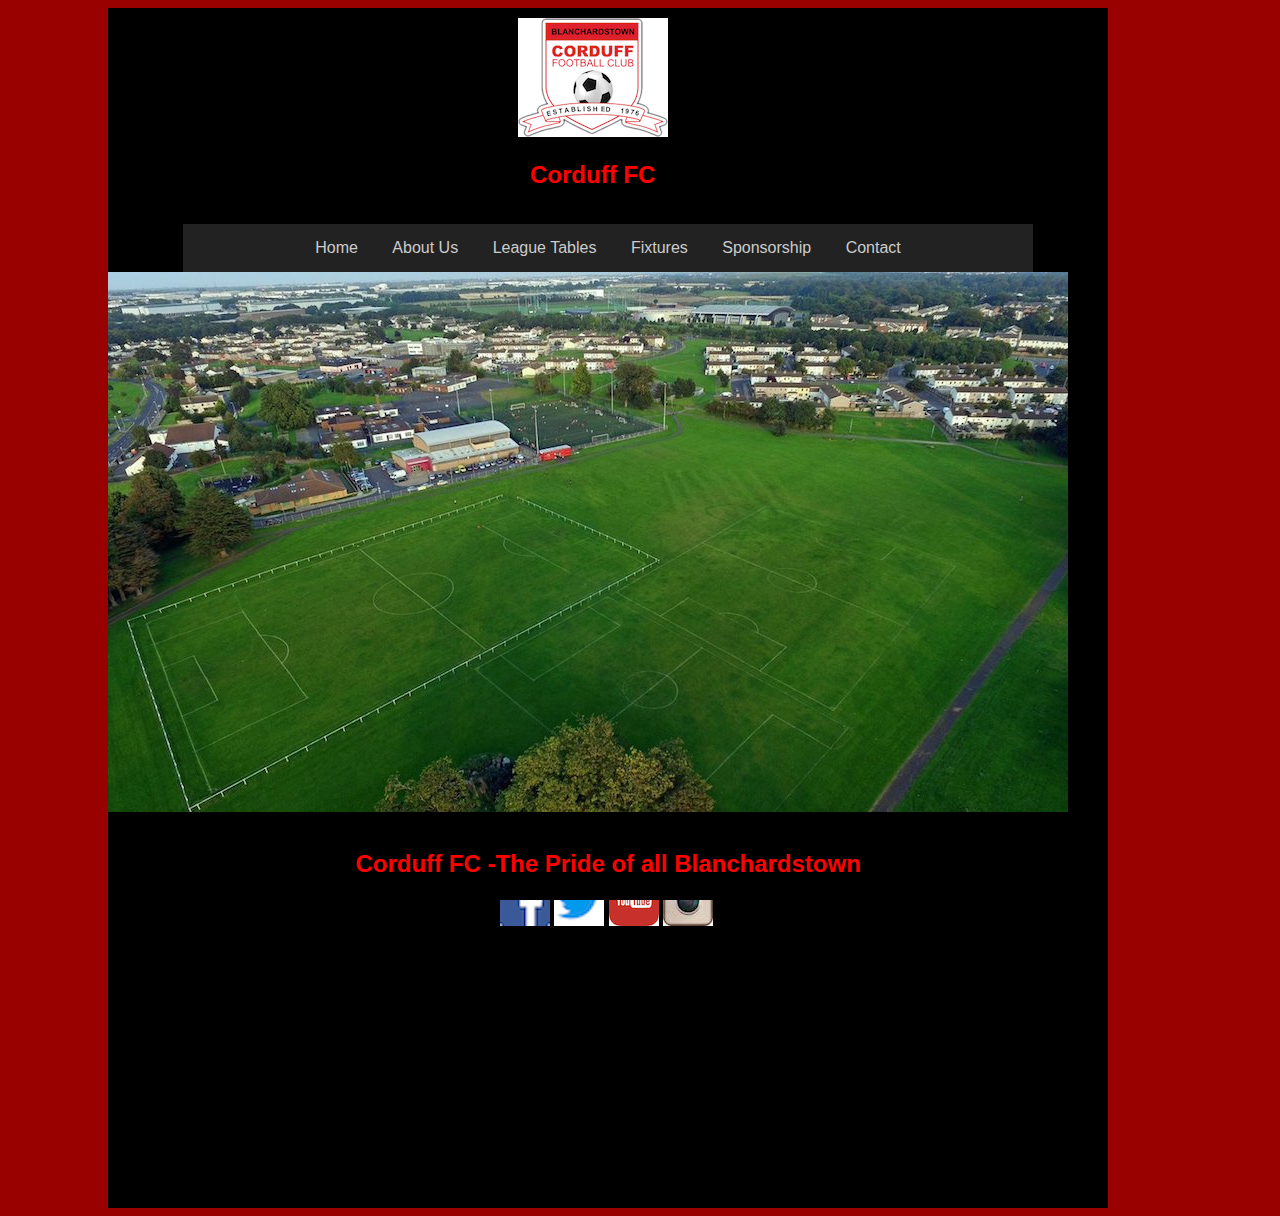
<file: index.html>
<!DOCTYPE HTML>
<html lang="en">
<head>
	<meta charset="utf-8">
	<title> Homepage </title>
	<link rel="shortcut icon" href="images/tabIcon.ico">
	<style>
		@import"css/mystyle.css";
</style>
</head>
<body>
<div id="container">
<header>
	<a href="index.html"><img src="images/corduff_crest.png" alt="top image"></a>
	<h2><span class="redtext">Corduff FC</span></h2> 
</header>

<nav>
	<ul>
		<li> <a href="index.html" class="current_page">Home</a></li>
		<li> <a href="About.html">About Us</a></li>
		<li> <a>League Tables </a>
	<ul>
		<li> <a href="http://lsl.ie/league-table/?id_division=120">First Team</a></li>
		<li> <a href="http://www.ndsl.ie/1,league-table/600,id_division/6184,id_team/">Schoolboy</a></li>
	</ul>
	</li>
		<li> <a href="fixtures.html">Fixtures</a></li>
		<li> <a href="sponsorship.html">Sponsorship</a></li>
		<li> <a href="Contact.html">Contact</a></li>

	</ul>
</nav>

<div id="main_pic">
	<img src="images/main_image.jpg" alt="mainPic">
</div>

<section> 
	<h4><span class="whitetext">Follow us on</span></h4>
		<a href="https://www.facebook.com/cordufffc/"><img src="images/facebook.png" alt="facebook logo"></a>
		<a href="https://twitter.com/CorduffFC"><img src="images/twitterlogo1.png" alt="twitter logo"></a>
		<a href="https://www.youtube.com/user/PaddyThePaki/feed"><img src="images/youtubelogo1.png" alt="youtube logo"></a>
		<a href="https://www.instagram.com/corduff.fc/?hl=en"><img src="images/instagramLogo1.jpeg" alt="instagram logo"></a>
</section>

<footer>
	<h2><span class="redtext">Corduff FC -The Pride of all Blanchardstown</span>
	</h2>
</footer>
</div>


</body>
</html>
</file>
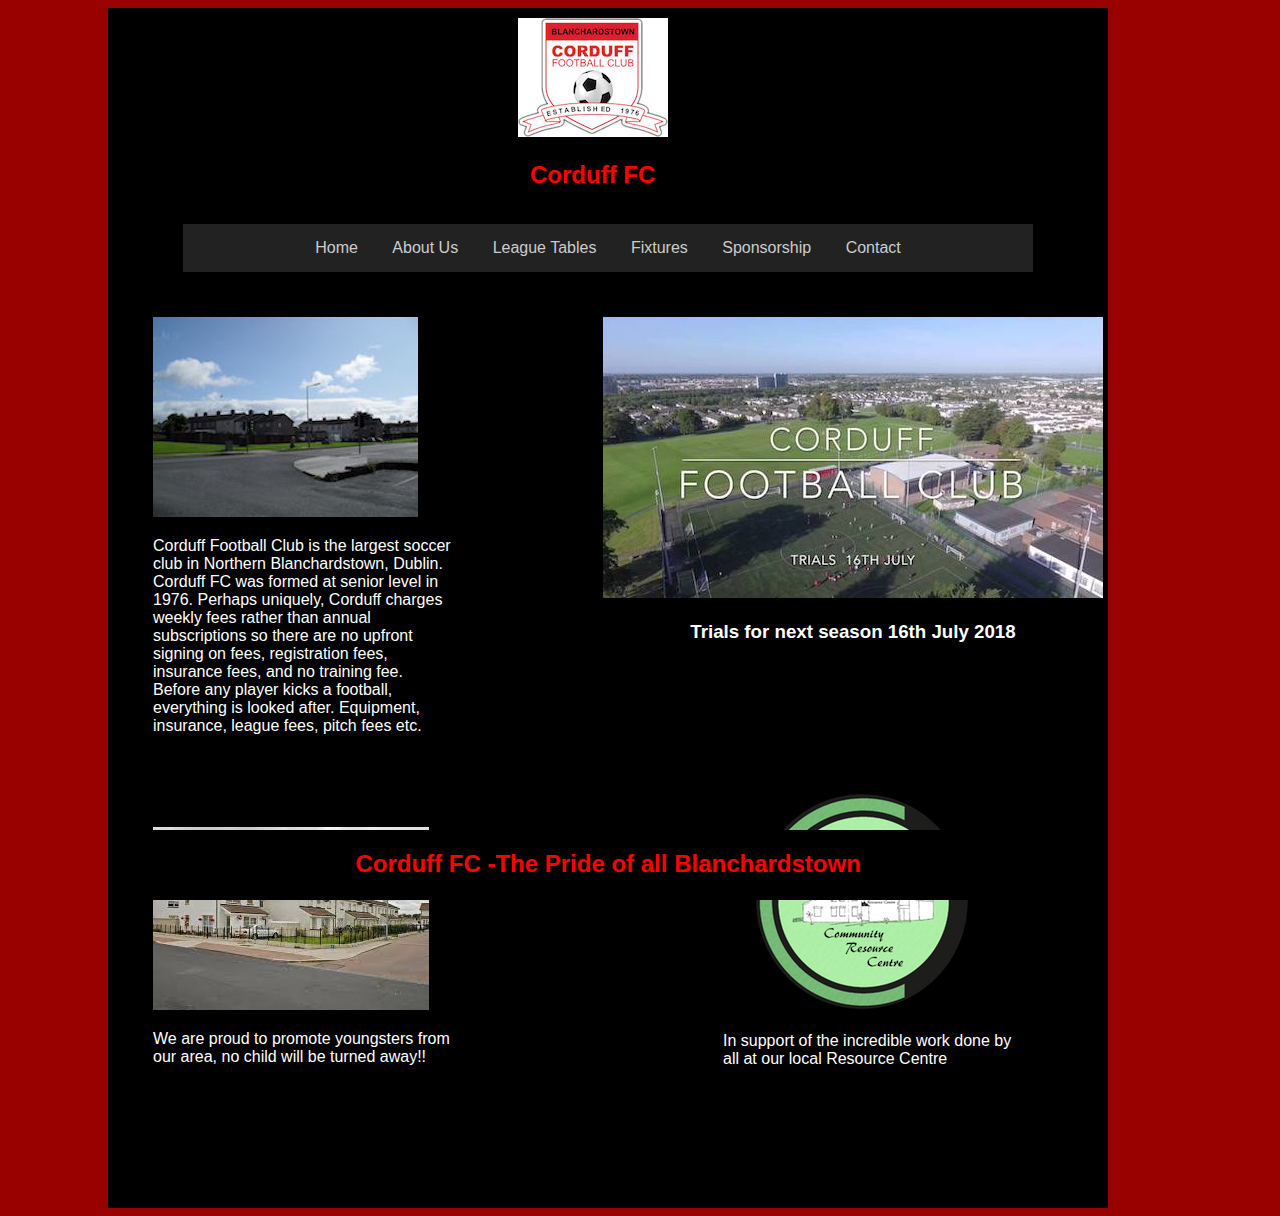
<file: About.html>
<!DOCTYPE HTML>
<html lang="en">
<head>
	<meta charset="utf-8">
	<title> About Us </title>
	<link rel="shortcut icon" href="images/tabIcon.ico">

	<style>
		@import"css/mystyle.css";
</style>
</head>
<body>
<div id="container">
<header>
	<a href="index.html"><img src="images/corduff_crest.png" alt="top image"></a>
	<h2><span class="redtext">Corduff FC</span></h2> 
</header>

<nav>
	<ul>
		<li> <a href="index.html">Home</a></li>
		<li> <a href="About.html" class="current_page">About Us</a></li>
		<li> <a>League Tables </a>
	<ul>
		<li> <a href="http://lsl.ie/league-table/?id_division=120">First Team</a></li>
		<li> <a href="http://www.ndsl.ie/1,league-table/600,id_division/6184,id_team/">Schoolboy</a></li>
	</ul>
	</li>
		<li> <a href="fixtures.html">Fixtures</a></li>
		<li> <a href="sponsorship.html">Sponsorship</a></li>
		<li> <a href="Contact.html">Contact</a></li>

	</ul>
</nav>

<div id="flow1">
<img src="images/aboutpic1.jpg" alt="area pic">
<p>
Corduff Football Club is the largest soccer club in Northern Blanchardstown, Dublin. Corduff FC was formed at senior level in 1976. Perhaps uniquely, Corduff charges weekly fees rather than annual subscriptions so there are no upfront signing on fees, registration fees, insurance fees, and no training fee. Before any player kicks a football, everything is looked after. Equipment, insurance, league fees, pitch fees etc.
</p>
</div>

<div id="flow2">
<img src="images/aboutpic2.jpg" alt="area pic2">
<h3> Trials for next season 16th July 2018 </h3>
</div>

<div id="flow3">
<img src="images/aboutpic4.png" alt="area pic4">
<p>In support of the incredible work done by all at our local Resource Centre</p>
</div>

<div id="flow4">
<img src="images/aboutpic3.jpeg" alt="area pic3">
<p>We are proud to promote youngsters from our area, no child will be turned away!!</p>
</div>

<br><br><br>
<footer>
	<h2><span class="redtext">Corduff FC -The Pride of all Blanchardstown</span>
	</h2>
</footer>
</div>
</body>
</file>
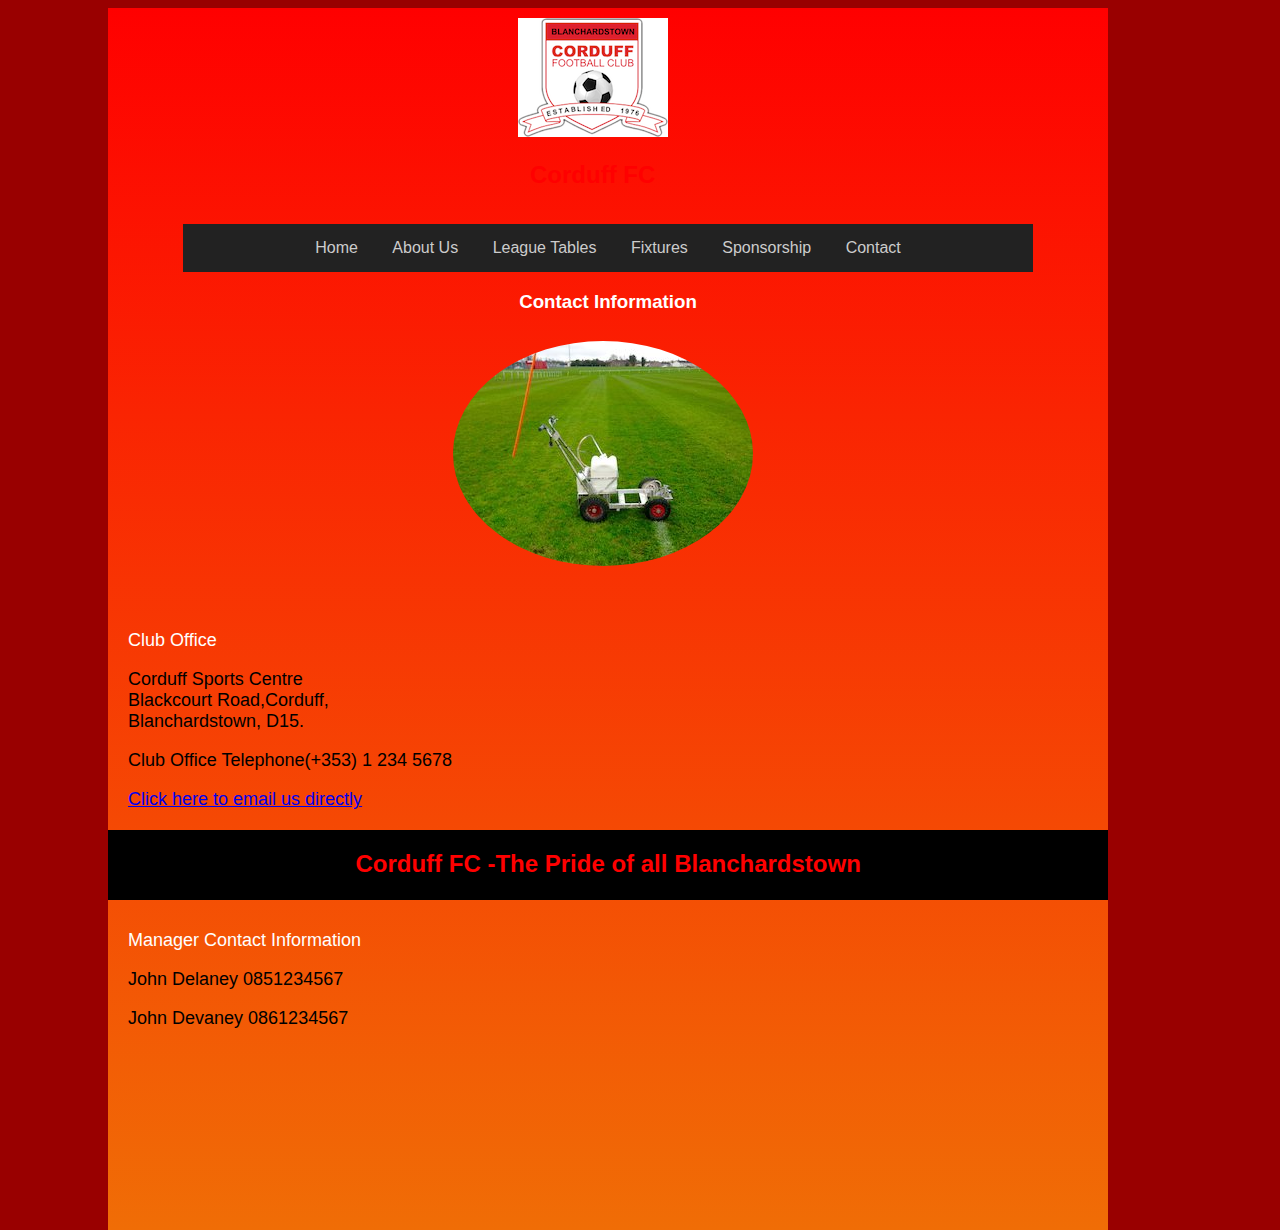
<file: Contact.html>
<!DOCTYPE HTML>
<html lang="en">
<head>
	<meta charset="utf-8">
	<title> Contact </title>
		<link rel="shortcut icon" href="images/tabIcon.ico">

	<style>
		@import"css/mystyle.css";
</style>
</head>
<body>
<div id="container">
<div id="gradientcolor">
<header>
	<a href="index.html"><img src="images/corduff_crest.png" alt="top image"></a>
	<h2><span class="redtext">Corduff FC</span></h2> 
</header>

<nav>
	<ul>
		<li> <a href="index.html">Home</a></li>
		<li> <a href="About.html">About Us</a></li>
		<li> <a>League Tables </a>
	<ul>
		<li> <a href="http://lsl.ie/league-table/?id_division=120">First Team</a></li>
		<li> <a href="http://www.ndsl.ie/1,league-table/600,id_division/6184,id_team/">Schoolboy</a></li>
	</ul>
	</li>
		<li> <a href="fixtures.html" >Fixtures</a></li>
		<li> <a href="sponsorship.html">Sponsorship</a></li>
		<li> <a href="Contact.html" class="current_page">Contact</a></li>

	</ul>
</nav>

<h3> Contact Information </h3>

<div id="contactmain">
<img src="images/contactpic1.jpg" alt="main image">
</div>






<div id="contactinfo">
<span class="headerfix"> Club Office</span>
<p>Corduff Sports Centre<br>Blackcourt Road,Corduff,<br>Blanchardstown, D15.
</p>
<p>Club Office Telephone(+353) 1 234 5678</p>
<a href="mailto:corduff.fc@gmail.com">Click here to email us directly</a>
<p>Open Mon-Sat 12:00–14:00</p>
</div>

<div id="contactinfo2">
<span class="headerfix"> Manager Contact Information</span>
<p> John Delaney 0851234567</p>
<p> John Devaney 0861234567</p>
</div>

<footer>
	<h2><span class="redtext">Corduff FC -The Pride of all Blanchardstown</span>
	</h2>
</footer>

</div>
</div>
</body>
</html>
</file>
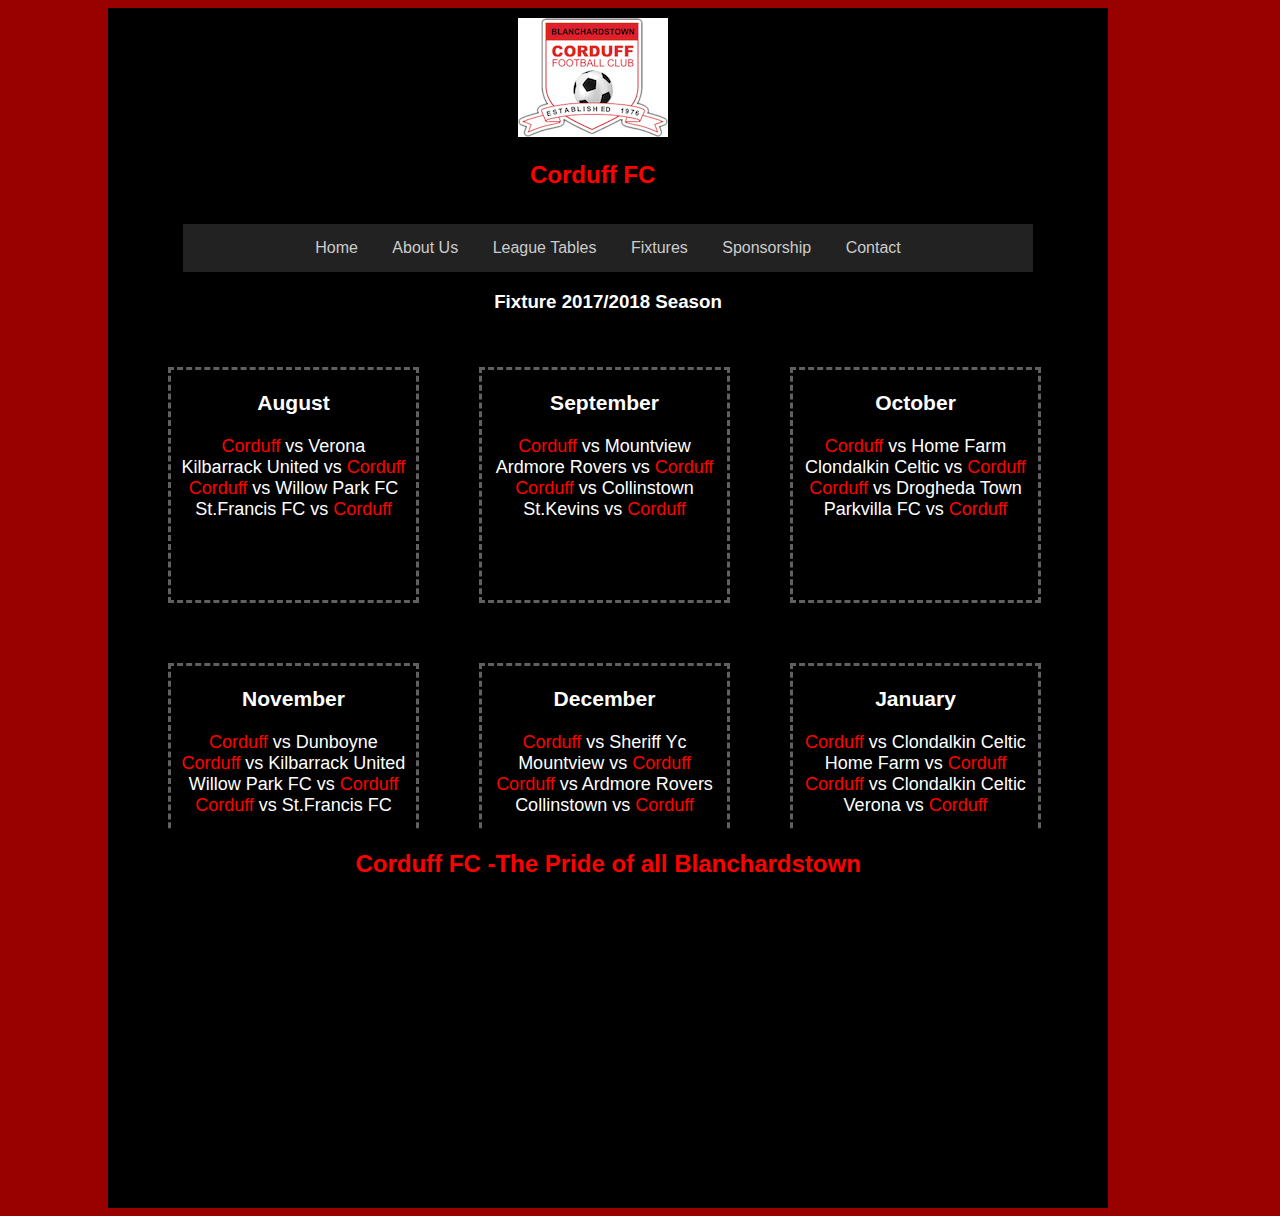
<file: fixtures.html>
<!DOCTYPE HTML>
<html lang="en">
<head>
	<meta charset="utf-8">
	<title> Fixtures </title>
		<link rel="shortcut icon" href="images/tabIcon.ico">

	<style>
		@import"css/mystyle.css";
</style>
</head>
<body>
<div id="container">
<header>
	<a href="index.html"><img src="images/corduff_crest.png" alt="top image"></a>
	<h2><span class="redtext">Corduff FC</span></h2> 
</header>

<nav>
	<ul>
		<li> <a href="index.html">Home</a></li>
		<li> <a href="About.html">About Us</a></li>
		<li> <a>League Tables </a>
	<ul>
		<li> <a href="http://lsl.ie/league-table/?id_division=120">First Team</a></li>
		<li> <a href="http://www.ndsl.ie/1,league-table/600,id_division/6184,id_team/">Schoolboy</a></li>
	</ul>
	</li>
		<li> <a href="fixtures.html" class="current_page">Fixtures</a></li>
		<li> <a href="sponsorship.html">Sponsorship</a></li>
		<li> <a href="Contact.html">Contact</a></li>

	</ul>
</nav>


<h3> Fixture 2017/2018 Season </h3><br><br>
<div class="col1">
	<h3>August</h3>
		<span class="redtext">Corduff</span> vs Verona<br>
		Kilbarrack United vs <span class="redtext">Corduff</span><br>
		<span class="redtext">Corduff</span> vs Willow Park FC<br>
		St.Francis FC vs<span class="redtext"> Corduff</span>
</div>

<div class="col2">
	<h3>September</h3>
		<span class="redtext">Corduff</span> vs Mountview<br>
		Ardmore Rovers vs <span class="redtext">Corduff</span><br>
		<span class="redtext">Corduff</span> vs Collinstown<br>
		St.Kevins vs <span class="redtext">Corduff</span>
</div>

<div class="col3">
	<h3>October</h3>
		<span class="redtext">Corduff</span> vs Home Farm<br>
		Clondalkin Celtic vs <span class="redtext">Corduff</span><br>
		<span class="redtext">Corduff</span> vs Drogheda Town<br>
		Parkvilla FC vs <span class="redtext">Corduff</span>
</div>

<div class="col4">
	<h3>November</h3>
		<span class="redtext">Corduff</span> vs Dunboyne<br>
		<span class="redtext">Corduff</span> vs Kilbarrack United<br>
		Willow Park FC vs <span class="redtext">Corduff</span><br>
		<span class="redtext">Corduff</span> vs St.Francis FC
</div>

<div class="col5">
	<h3>December</h3>
		<span class="redtext">Corduff</span> vs Sheriff Yc<br>
		Mountview vs <span class="redtext">Corduff</span><br>
		<span class="redtext">Corduff</span> vs Ardmore Rovers<br>
		Collinstown vs <span class="redtext">Corduff</span>
</div>

<div class="col6">
	<h3>January</h3>
		<span class="redtext">Corduff</span> vs Clondalkin Celtic<br>
		Home Farm vs <span class="redtext">Corduff</span><br>
		<span class="redtext">Corduff</span> vs Clondalkin Celtic<br>
		Verona vs <span class="redtext">Corduff</span>
</div>


<footer>
	<h2><span class="redtext">Corduff FC -The Pride of all Blanchardstown</span>
	</h2>
</footer>

</div>
</body>
</html>
</file>
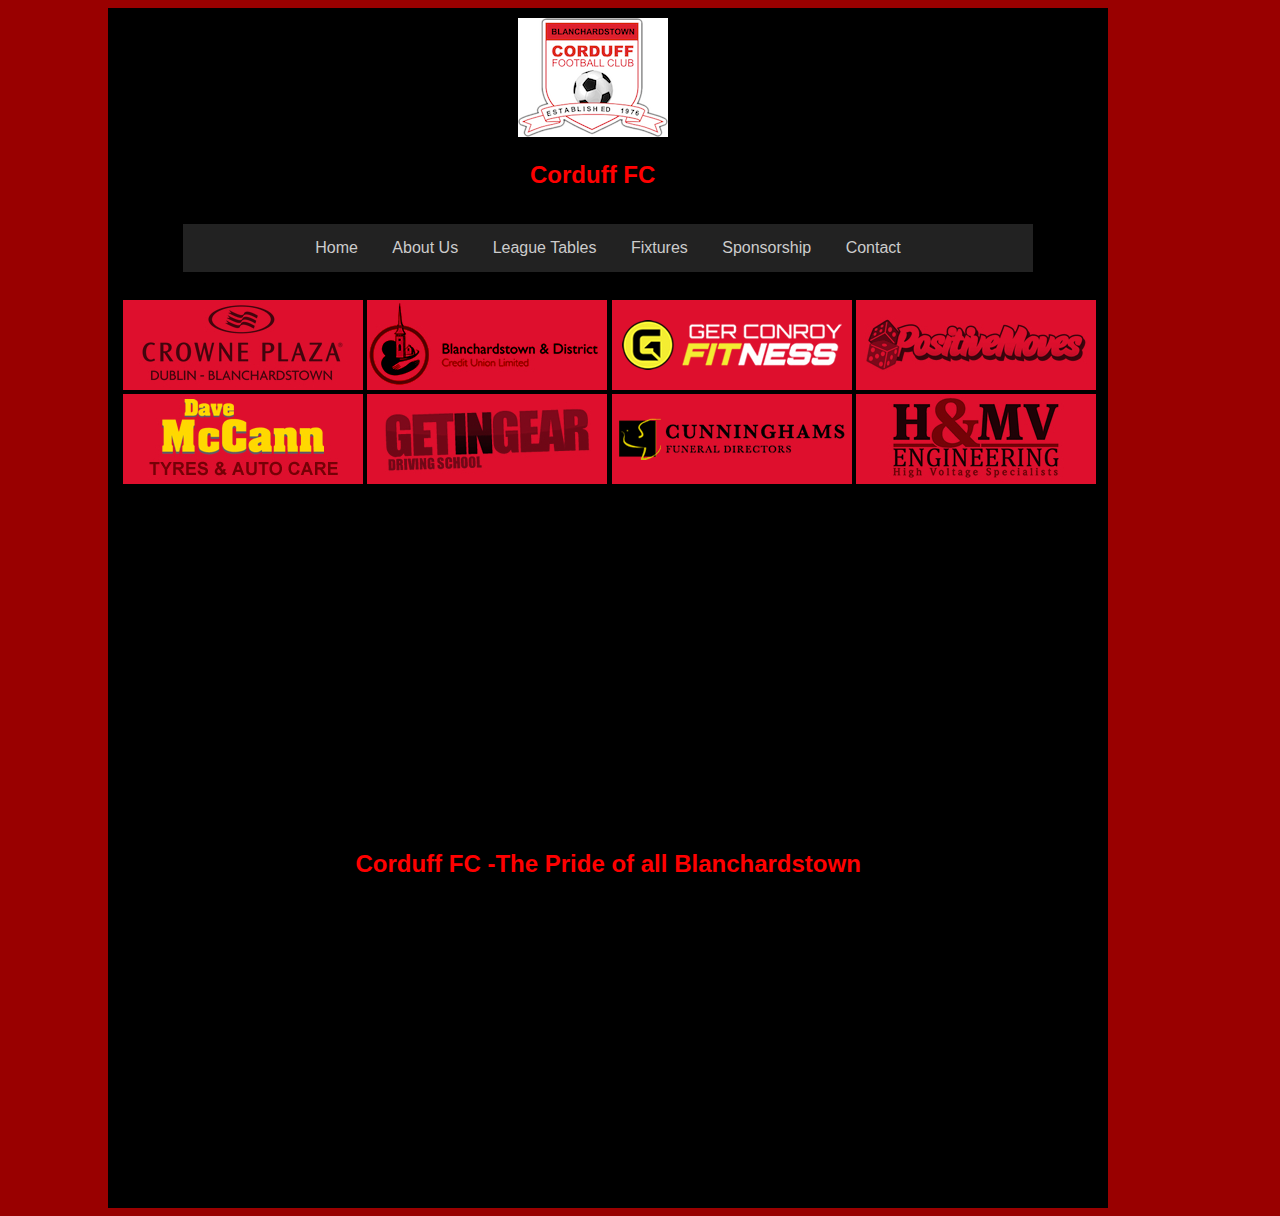
<file: sponsorship.html>
<!DOCTYPE HTML>
<html lang="en">
<head>
	<meta charset="utf-8">
	<title> Sponsorship </title>
		<link rel="shortcut icon" href="images/tabIcon.ico">

	<style>
		@import"css/mystyle.css";
</style>
</head>
<body>
<div id="container">
<header>
	<a href="index.html"><img src="images/corduff_crest.png" alt="top image"></a>
	<h2><span class="redtext">Corduff FC</span></h2> 
</header>

<nav>
	<ul>
		<li> <a href="index.html">Home</a></li>
		<li> <a href="About.html">About Us</a></li>
		<li> <a>League Tables </a>
	<ul>
		<li> <a href="http://lsl.ie/league-table/?id_division=120">First Team</a></li>
		<li> <a href="http://www.ndsl.ie/1,league-table/600,id_division/6184,id_team/">Schoolboy</a></li>
	</ul>
	</li>
		<li> <a href="fixtures.html" >Fixtures</a></li>
		<li> <a href="sponsorship.html" class="current_page">Sponsorship</a></li>
		<li> <a href="Contact.html">Contact</a></li>

	</ul>
</nav>

<div id="fixedposition">
<a href="http://www.cpireland.crowneplaza.com/dublin-blanchardstown/"><img src="images/sponsorimage1.jpg" alt="sponsor1"></a>
<a href="http://www.blanchardstowncu.ie/index.asp?fl=no"><img src="images/sponsorimage2.jpg" alt="sponsor2"></a>
<a href="http://www.gerconroy.ie/"><img src="images/sponsorimage3.png" alt="sponsor3"></a>
<a href="http://www.positivemoves.ie/"><img src="images/sponsorimage4.jpg" alt="sponsor4"></a>
<a href="http://www.davemccannautocare.ie/"><img src="images/sponsorimage5.jpg" alt="sponsor5"></a>
<a href="http://getingeardrivingschool.ie/"><img src="images/sponsorimage6.jpg" alt="sponsor6"></a>
<a href="http://www.cunninghamsfunerals.com/Menu/FuneralHomes/Clonsilla.aspx"><img src="images/sponsorimage7.png" alt="sponsor7"></a>
<a href="http://hmveng.ie/"><img src="images/sponsorimage8.jpg" alt="sponsor8"></a>

</div>



<footer>
	<h2><span class="redtext">Corduff FC -The Pride of all Blanchardstown</span>
	</h2>
</footer>
</div>


</body>
</html>
</file>
